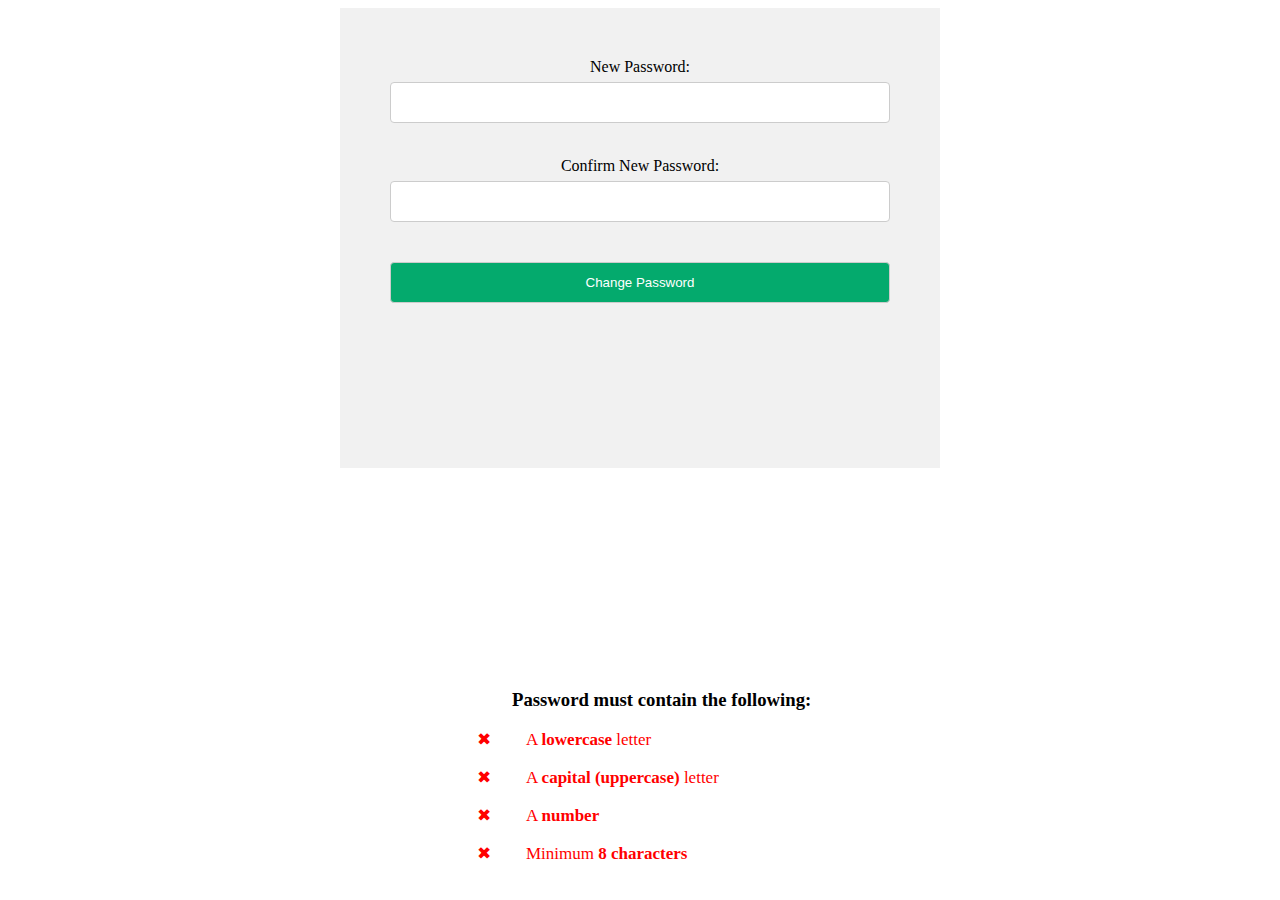
<file: link page.html>
<!DOCTYPE html>
<html lang="en">
<head>
    <meta charset="UTF-8">
    <meta http-equiv="X-UA-Compatible" content="IE=edge">
    <meta name="viewport" content="width=device-width, initial-scale=1.0">
    <title>Link Page</title>
</head>
<style>
    /* Style all input fields */
    input {
      width: 100%;
      padding: 12px;
      border: 1px solid #ccc;
      border-radius: 4px;
      box-sizing: border-box;
      margin-top: 6px;
      margin-bottom: 16px;
    }
    
    /* Style the submit button */
    input[type=submit] {
      background-color: #04AA6D;
      color: white;
    }
    
    /* Style the container for inputs */
    .container {
      background-color: #f1f1f1;
      padding: 50px;
      position: absolute;
      width: 32em;
      max-width: 500px;
      height: 40vh;
      max-height: 500px;
      text-align: center;
      left: 50%;
      transform: translate(-50%);
    }
    
    /* The message box is shown when the user clicks on the password field */
    #message {
        position:absolute;
        bottom:200px;
        width:100%;
       height:30px;
       left: 40%;
    }
    
    #message p {
      font-size: 17px;
    }
    
    /* Add a green text color and a checkmark when the requirements are right */
    .valid {
      color: green;
    }
    
    .valid:before {
      position: relative;
      left: -35px;
      content: "✔";
    }
    
    /* Add a red text color and an "x" when the requirements are wrong */
    .invalid {
      color: red;
    }
    
    .invalid:before {
      position: relative;
      left: -35px;
      content: "✖";
    }


    </style>
<body>


    <div class="container">
    <form onsubmit="return changePassword()">
        <label for="newpassword">New Password:</label>
        <input type="password" id="newpassword" name="newpassword" required><br><br>

        <label for="confirmpassword">Confirm New Password:</label>
        <input type="password" id="confirmpassword" name="confirmpassword"  pattern="(?=.*\d)(?=.*[a-z])(?=.*[A-Z]).{8,}" title="Must contain at least one number and one uppercase and lowercase letter, and at least 8 or more characters" required><br><br>

        <input type="submit" value="Change Password">
      </form>
    </div>

      <div id="message">
        <h3>Password must contain the following:</h3>
        <p id="letter" class="invalid">A <b>lowercase</b> letter</p>
        <p id="capital" class="invalid">A <b>capital (uppercase)</b> letter</p>
        <p id="number" class="invalid">A <b>number</b></p>
        <p id="length" class="invalid">Minimum <b>8 characters</b></p>
      </div>
          
      
</body>

<script>
        function changePassword() {
      var newPassword = document.getElementById("newpassword").value;
      var confirmNewPassword = document.getElementById("confirmpassword").value;
      if (newPassword == "" || confirmNewPassword == "") {
        alert("Please fill in all fields.");
        return false;
      } else if (newPassword != confirmNewPassword) {
        alert("The passwords do not match. Please try again.");
        return false;
      } else {
        alert("Password changed successfully.");
        return true;
      }
    }
    
var myInput = document.getElementById("confirmpassword");
var letter = document.getElementById("letter");
var capital = document.getElementById("capital");
var number = document.getElementById("number");
var length = document.getElementById("length");

// When the user clicks on the password field, show the message box
myInput.onfocus = function() {
  document.getElementById("message").style.display = "block";
}

// When the user clicks outside of the password field, hide the message box
myInput.onblur = function() {
  document.getElementById("message").style.display = "none";
}

// When the user starts to type something inside the password field
myInput.onkeyup = function() {
  // Validate lowercase letters
  var lowerCaseLetters = /[a-z]/g;
  if(myInput.value.match(lowerCaseLetters)) {  
    letter.classList.remove("invalid");
    letter.classList.add("valid");
  } else {
    letter.classList.remove("valid");
    letter.classList.add("invalid");
  }
  
  // Validate capital letters
  var upperCaseLetters = /[A-Z]/g;
  if(myInput.value.match(upperCaseLetters)) {  
    capital.classList.remove("invalid");
    capital.classList.add("valid");
  } else {
    capital.classList.remove("valid");
    capital.classList.add("invalid");
  }

  // Validate numbers
  var numbers = /[0-9]/g;
  if(myInput.value.match(numbers)) {  
    number.classList.remove("invalid");
    number.classList.add("valid");
  } else {
    number.classList.remove("valid");
    number.classList.add("invalid");
  }
  
  // Validate length
  if(myInput.value.length >= 8) {
    length.classList.remove("invalid");
    length.classList.add("valid");
  } else {
    length.classList.remove("valid");
    length.classList.add("invalid");
  }
}


    </script>
    

</html>
</file>
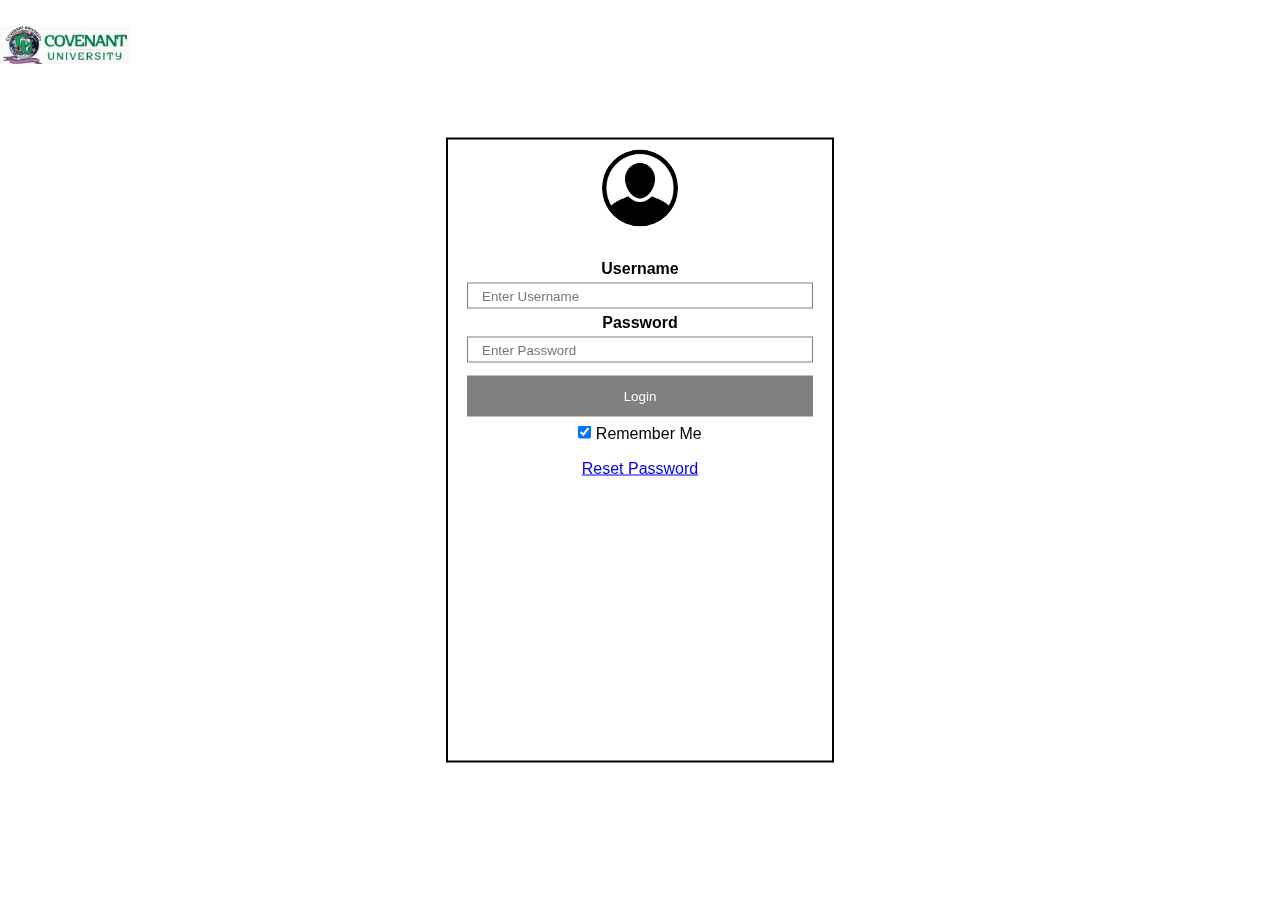
<file: Login Page.html>
<!DOCTYPE html>
<html lang="en">
<head>
    <meta charset="UTF-8">
    <meta http-equiv="X-UA-Compatible" content="IE=edge">
    <meta name="viewport" content="width=device-width, initial-scale=1.0">
    <title>Login Page</title>
    <link rel="stylesheet" href="styles.css">
    <script src="scripts.js"></script>
</head>
<body>
    <section class="header"> 
        <nav>
            <a href="index.html"><img src="images/logo.jpeg"></a>
    </nav>
    </section>

    <form action="Announcement%20Page.html">
    
        <div class="imgcontainer">
            <img src="images/alt logo.png" alt="Avatar" class="avatar">

         </div>
         <div class="container">
        
            <label for="uname"><b>Username</b></label>
            <input type="text" placeholder="Enter Username" id="username" name="uname" required>

            <label for="psw"><b>Password</b></label>
            <input type="password" placeholder="Enter Password" id="password" name="psw" required>

            <button type="submit" id="submit" onclick="login()">Login</button>
            
            <label>
                <input type="checkbox" checked="checked" name="remember"> Remember Me
            </label>
            <span class="psw"><a href="Password Reset page.html">Reset Password</a></span>
        </div>
        
    </form>
    
    
        
    
</body>
</html>
</file>
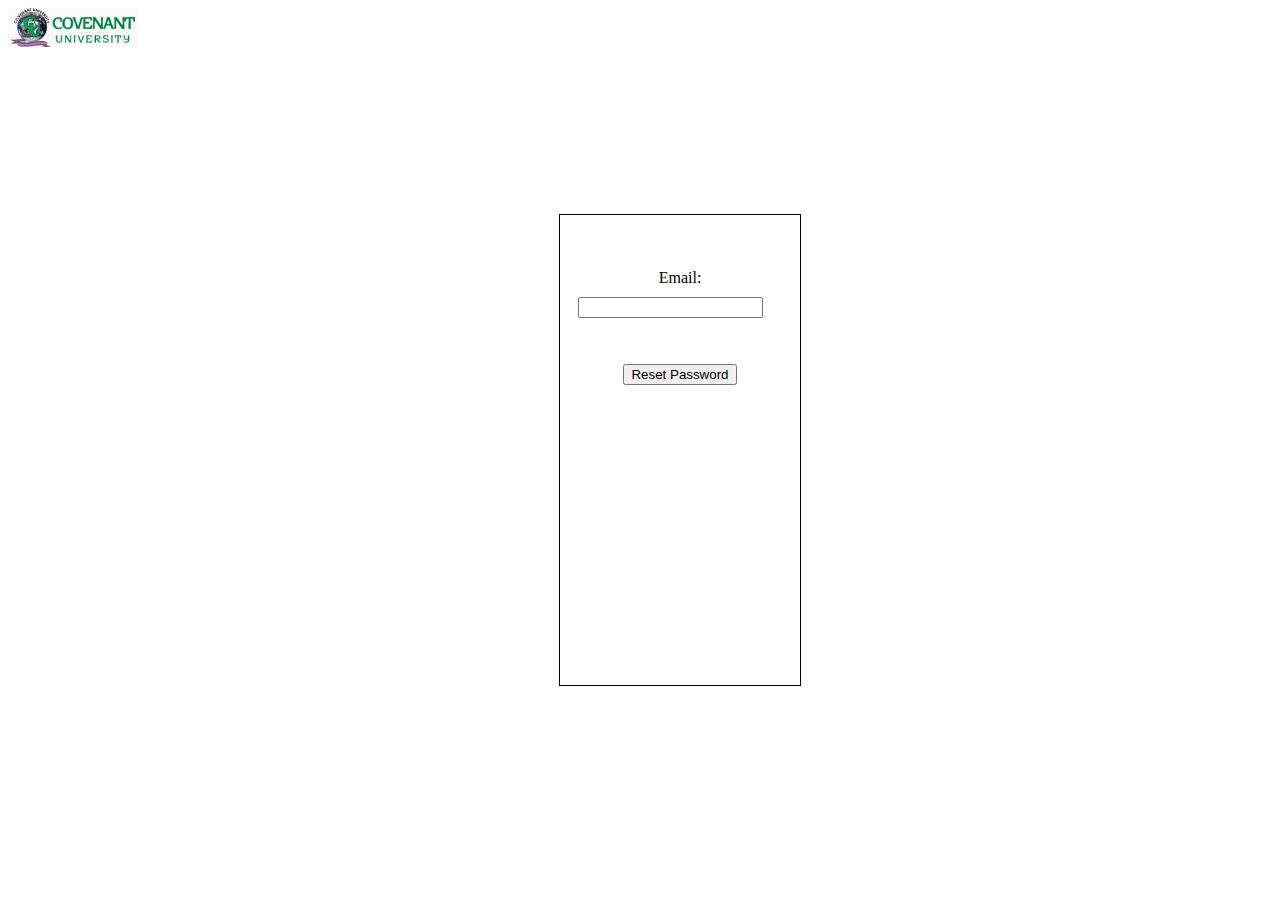
<file: Password Reset page.html>
<!DOCTYPE html>
<html lang="en">
<head>
    <meta charset="UTF-8">
    <meta http-equiv="X-UA-Compatible" content="IE=edge">
    <meta name="viewport" content="width=, initial-scale=1.0">
    <title>Password Reset Page</title>
    

    <style>
form{
    border: 1.3px solid black;
    justify-content: center;
    text-align: center;
    margin: auto 2.5em ;
    width: 15em;
    height: calc(50% + 20px);
    position: absolute;
    top: 50%;
    left: 50%;
    transform: translate(-50%, -50%);
}
.center{
    display: flex;
    margin: 10px;
    justify-content: center;
    max-width: 200px;
}

input[type=text] {
    display: block;
    width: 100%;
    height: 20px;
    padding: 12px 14px;
    margin: 5px 0px;
    border: 1px solid gray;
    box-sizing: border-box;
}

nav img{
    width: 130px;
   
}
    </style>
</head>
<body>
    <nav>
        <a href="index.html"><img src="images/logo.jpeg"></a>
</nav>

    <form onsubmit="return resetPassword()">
        <br>
        <br>
        <br>
        <label class="drop" for="email">Email:</label>
        <div class="center">
            <input type="email" id="email" name="email">
        </div>
        <br><br>
        <input type="submit" value="Reset Password">
      </form>
      
</body>

<script>
    function resetPassword() {
      var email = document.getElementById("email").value;
      if (email == "") {
        alert("Please enter your email address.");
        return false;
      } else {
        
        var resetLink = "link%20page.html" + encodeURIComponent(email);
        alert("A password reset link has been sent to your email address.");
        window.location.href = resetLink;
        return true;
      }
    }
    </script>
    

</html>
</file>
<file: styles.css>
*{
    margin: 0;
    padding: 0;
    font-family: Arial,Helvetica, sans-serif;
    /* overflow: hidden; */

}

@media screen and (min-width: 992px) {
        .left-side {
          top:50px; }
        
          /*Right side stretch mode*/
           .right-side.stretch {
            margin-left: 0; }
       
           .right-side.stretch > .content-header {
            margin-top: 0px; }
       
            /*Left side collapse*/
             .left-side.collapse-left {
             left: -220px; } }
       
       /*Give content full width on xs screens*/
       @media screen and (max-width: 992px) {
       .right-side {
         margin-left: 0; } }
       
       /*Adding the .fixed to the body element to make it fixed*/
       
       body.fixed > .header,
       body.fixed .left-side,
       body.fixed .navbar { 
          position: fixed ;
         }
       
       body.fixed > .header { 
          top: 0;
          right: 0;
          left: 0; }
       
       body.fixed .navbar {
       left:  0;
       right: 0; }
       
       body.fixed .wrapper {
       margin-top: 50px }
       
       /*All images should be responsive */
       img {
         max-width: 100% !important; }


.header{
    height: 10%;
    width: 100%;
    background-position: center;
    background-size: cover;
    position: relative;

}
nav{
    display: flex;
    padding-top: 2%;
   
}
nav img{
    width: 130px;
   
}


form{
    border: 2px solid black;
    text-align: center;
    position: fixed;
    top: 50%;
    left: 50%;
    transform: translate(-50%, -50%);
  
}
.form{
    position: absolute;
    top: 90%;
    left: 50%;
    transform: translate(-50%, -50%);
 
}

#message-container{
    border: 2px solid;
    width: 97.5%;
    height: 24.5rem;
    margin: auto;
    
}

form{
    width: 30vw;
    height: 69vh;
}
img.avatar{
    width: 20%;
    border-radius: 50%;
}

input[type=text], input[type=password] {
    display: block;
    width: 100%;
    height: 20px;
    padding: 12px 14px;
    margin: 5px 0px;
    border: 1px solid gray;
    box-sizing: border-box;
}

button{
    background-color: grey;
    color: white;
    padding: 13px 14px;
    margin: 8px 0px;
    border: none;
    cursor: pointer;
    width: 100%;
}

button:hover {
    opacity: 0.7;
}

.imgcontainer {
    text-align: center;
    margin: 10px 0 10px 0;
}

.container {
    padding: 19px;
}

span.psw {
    float: right;
    padding-top: 17px;
}

span.psw {
    display: block;
    float: none;
}

h1{
    text-align: center;
    padding: 10rem;
    
}
#my-image-container{
    position: absolute;
    top: 50%;
    left: 50%;
    transform: translate(-50%, -50%);
 }
</file>
